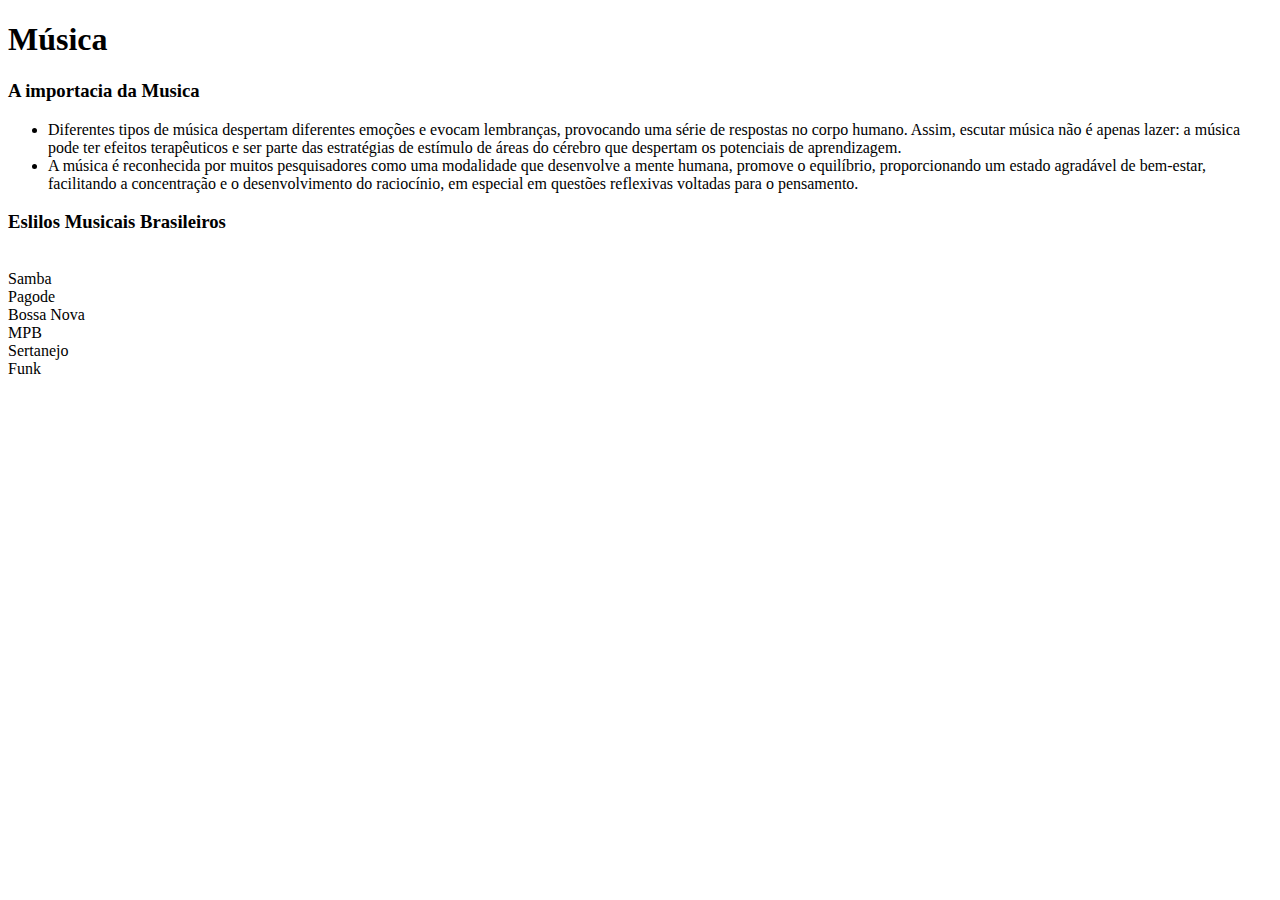
<file: boostrap.html>
<!doctype html>
<html lang="en">
  <head>
    <meta charset="utf-8">
    <meta name="viewport" content="width=device-width, initial-scale=1">
    <title>Bootstrap</title>
    <link href="https://cdn.jsdelivr.net/npm/bootstrap@5.2.0-beta1/dist/css/bootstrap.min.css" rel="stylesheet" integrity="sha384-0evHe/X+R7YkIZDRvuzKMRqM+OrBnVFBL6DOitfPri4tjfHxaWutUpFmBp4vmVor" crossorigin="anonymous">
  </head>
  <body>
    <h1>Música</h1>
    <h3>A importacia da Musica</h3>
    <ul>
      <li>Diferentes tipos de música despertam diferentes emoções e evocam
lembranças, provocando uma série de respostas no corpo humano. Assim,
escutar música não é apenas lazer: a música pode ter efeitos terapêuticos
e ser parte das estratégias de estímulo de áreas do cérebro que despertam
os potenciais de aprendizagem.</li>  
      <li>A música é reconhecida por muitos pesquisadores como uma modalidade que desenvolve a 
      mente humana, promove o equilíbrio, proporcionando um estado agradável de bem-estar, 
      facilitando a concentração e o desenvolvimento do raciocínio, em especial em questões 
      reflexivas voltadas para o pensamento.</li>
    </ul>
    <h3>Eslilos Musicais Brasileiros</h3>
    <br>
    <div class="container overflow-hidden">
      <div class="row gy-5">
        <div class="col-6">
          <div class="p-3 border bg-light">Samba</div>
        </div>
        <div class="col-6">
          <div class="p-3 border bg-light">Pagode</div>
        </div>
        <div class="col-6">
          <div class="p-3 border bg-light">Bossa Nova</div>
        </div>
        <div class="col-6">
          <div class="p-3 border bg-light">MPB</div>
        </div>
        <div class="col-6">
          <div class="p-3 border bg-light">Sertanejo</div>
        </div>
        <div class="col-6">
          <div class="p-3 border bg-light">Funk</div>
        </div>
      </div>
    </div>
    
    
  </body>
</html>
</file>
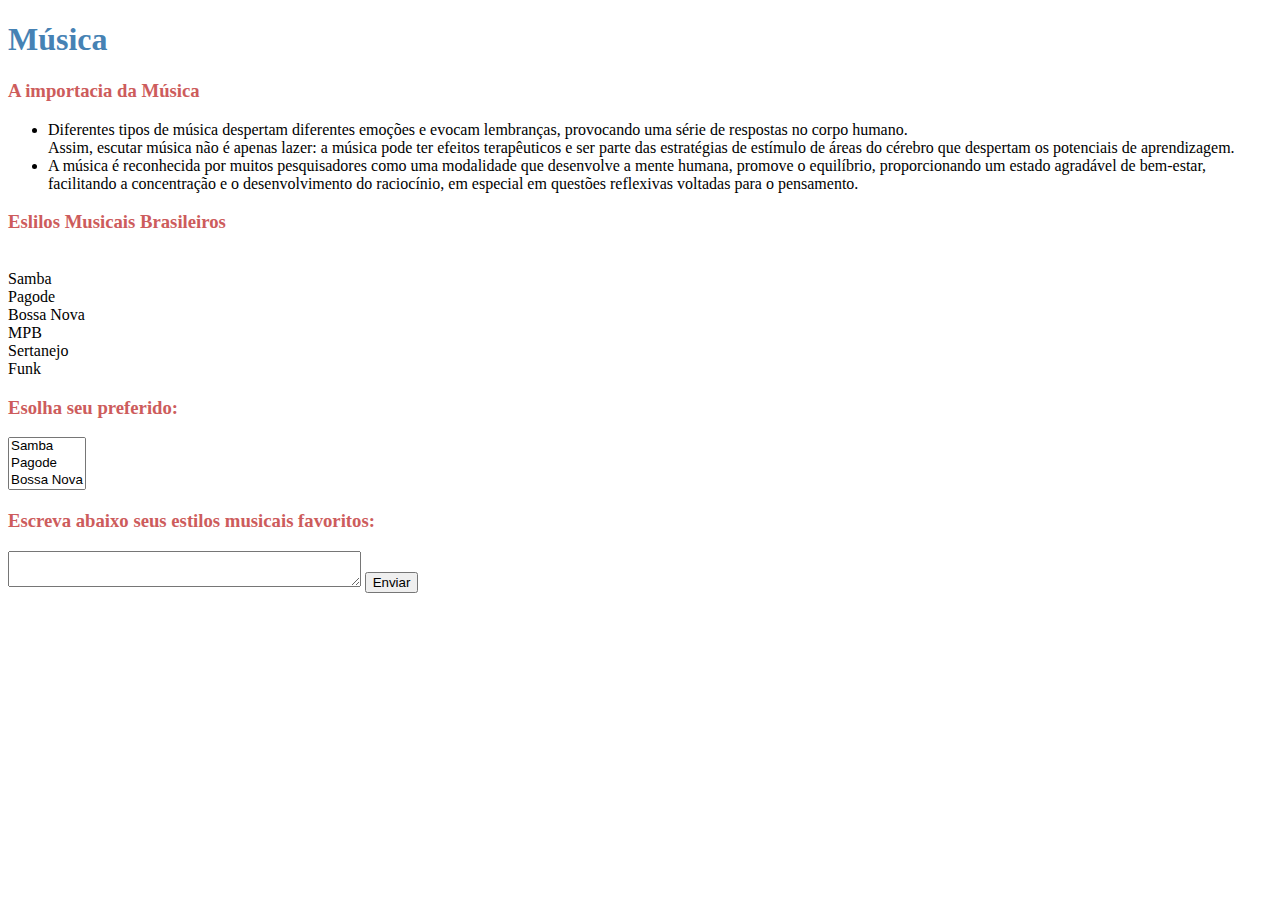
<file: bootstrap.html>
<!doctype html>
<html lang="en">
  <head>
    <meta charset="utf-8">
    <meta name="viewport" content="width=device-width, initial-scale=1">
    <title>Bootstrap</title>
    <link href="https://cdn.jsdelivr.net/npm/bootstrap@5.2.0-beta1/dist/css/bootstrap.min.css" rel="stylesheet" integrity="sha384-0evHe/X+R7YkIZDRvuzKMRqM+OrBnVFBL6DOitfPri4tjfHxaWutUpFmBp4vmVor" crossorigin="anonymous">
    <style>
      h3 {color:#CD5C5C;}
      h1 {color: #4682B4}
    
  </style>
  </head>
  <body background="">
    <div class="bg-info text-center p-4">
    <h1>Música</h1>
    </div>
    <h3>A importacia da Música</h3>
    <div class="row-cols-2  ">
    <ul>
      <li>Diferentes tipos de música despertam diferentes emoções e evocam
lembranças, provocando uma série de respostas no corpo humano.<br>
        Assim, escutar música não é apenas lazer: a música pode ter efeitos terapêuticos e ser parte das estratégias de estímulo de áreas do cérebro que despertam
os potenciais de aprendizagem.</li>  
      <li>A música é reconhecida por muitos pesquisadores como uma modalidade que desenvolve a 
      mente humana, promove o equilíbrio, proporcionando um estado agradável de bem-estar, 
      facilitando a concentração e o desenvolvimento do raciocínio, em especial em questões 
      reflexivas voltadas para o pensamento.</li>
    </ul>
    </div>
    <h3>Eslilos Musicais Brasileiros</h3><br>
    <div class="text-info">
    <div class="container overflow-hidden">
      <div class="row gy-5">
        <div class="col-6">
          <div class="p-3 border bg-light">Samba</div>
        </div>
        <div class="col-6">
          <div class="p-3 border bg-light">Pagode</div>
        </div>
        <div class="col-6">
          <div class="p-3 border bg-light">Bossa Nova</div>
        </div>
        <div class="col-6">
          <div class="p-3 border bg-light">MPB</div>
        </div>
        <div class="col-6">
          <div class="p-3 border bg-light">Sertanejo</div>
        </div>
        <div class="col-6">
          <div class="p-3 border bg-light">Funk</div>
        </div>
      </div>
    </div>
    </div>
    <h3>Esolha seu preferido: </h3>
    <select name="preferido" multiple size=3>
      <option value="10">Samba</option>
      <option value="12">Pagode</option>
      <option value="15">Bossa Nova</option>
      <option value="20">MPB</option>
      <option value="25">Funk</option>
    </select><div ="p-4"></div>
    <h3>Escreva abaixo seus estilos musicais favoritos: </h3>
    <textarea row="6" style= "width: 26em" id="opniao" name="opniao"></textarea>
    <input class="botao" type="submit" value="Enviar"><br>
    
  </body>
</html>
</file>
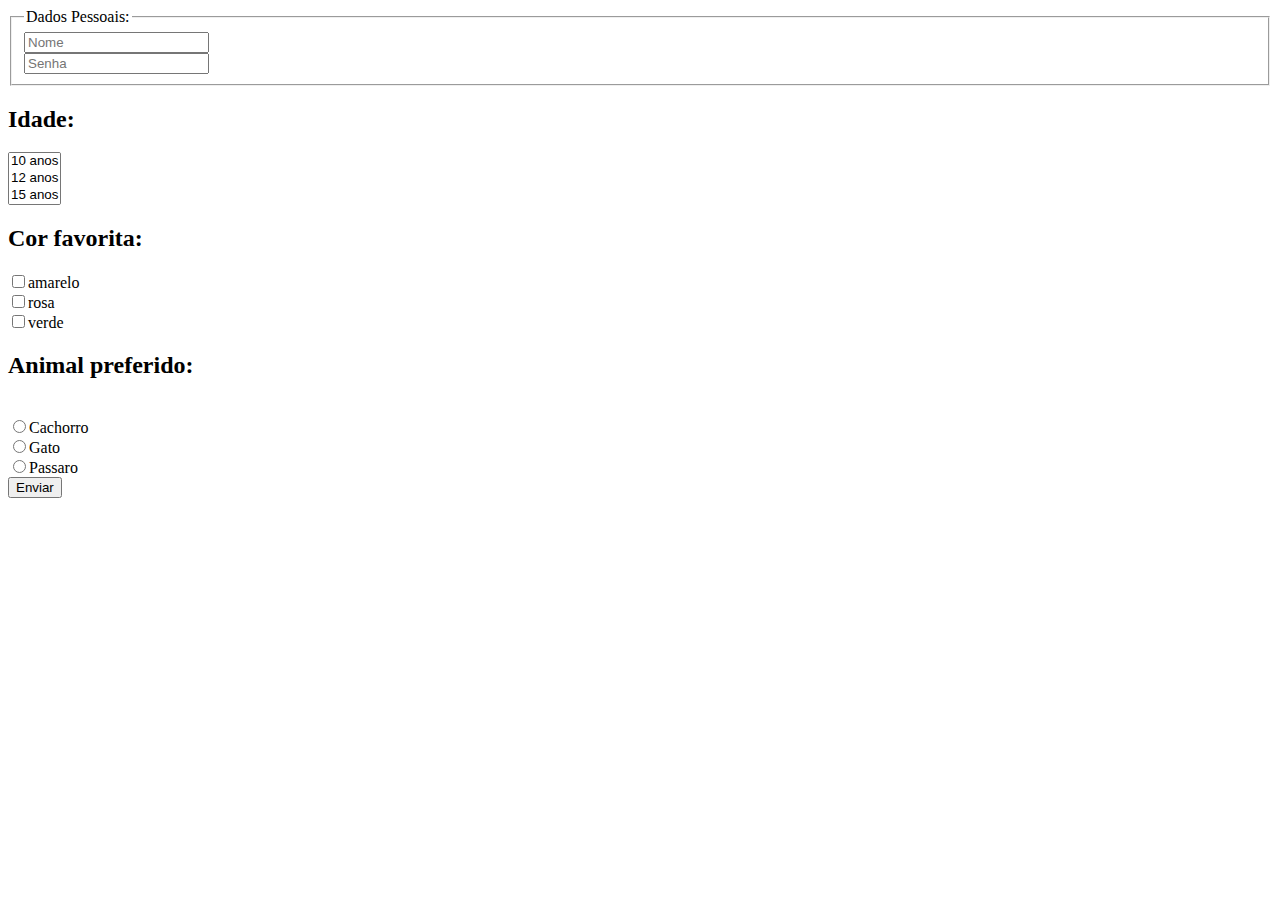
<file: formulario.html>
<html>
<head>
  <title>formulario</title>
</head>
<body>
  <form action="" method="get">
    <fieldset>
      <legend>Dados Pessoais:</legend>
      <input type="text" name="nome" placeholder="Nome"><br>
      <input type="password" name="senha" placeholder="Senha"><br>
    </fieldset>
    <h2>Idade:</h2>
    <select name="idade" multiple size=3>
      <option value="10">10 anos</option>
      <option value="12">12 anos</option>
      <option value="15">15 anos</option>
      <option value="20">20 anos</option>
      <option value="25">25 anos</option>
    </select><br>
    <h2>Cor favorita:</h2>
    <input type="checkbox" name="escolha" value="amarelo">amarelo<br>
    <input type="checkbox" name="escolha" value="rosa">rosa<br>
    <input type="checkbox" name="escolha" value="verde">verde<br>
    <h2>Animal preferido:</h2><br>
    <input type="radio" name="animal" value="cachorro">Cachorro<br>
    <input type="radio" name="animal" value="gato">Gato<br>
    <input type="radio" name="animal" value="passaro">Passaro<br>
    <input type="submit" value="Enviar"><br>
  </form> 
</body>
</html>
</file>
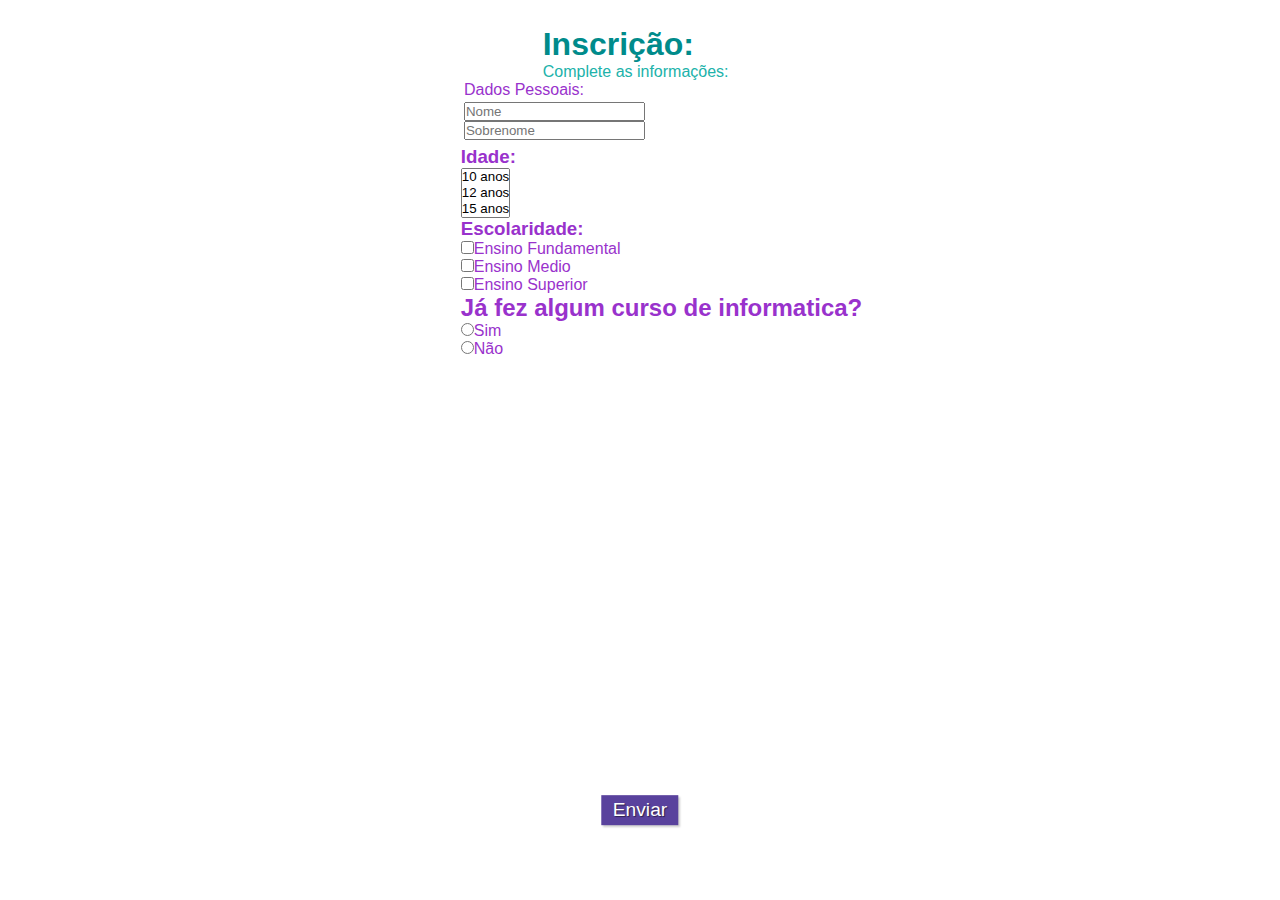
<file: formulario2.html>
<html>
<head>
  <title>formulario</title>
  <link rel="stylesheet" href="formulario.css">
</head>
<body>
  <div>
    <h1 id="titulo">Inscrição:</h1>
    <p id="subtitulo">Complete as informações:</p>
  </div>
  <form action="" method="get">
    <fieldset>
      <legend>Dados Pessoais:</legend>
      <input type="text" name="nome" placeholder="Nome"><br>
      <input type="text" name="sobrenome" placeholder="Sobrenome"<br>
    </fieldset>
    <h3>Idade:</h3>
    <select name="idade" multiple size=3>
      <option value="10">10 anos</option>
      <option value="12">12 anos</option>
      <option value="15">15 anos</option>
      <option value="20">20 anos</option>
      <option value="25">25 anos</option>
    </select><br>
    <h3>Escolaridade:</h3>
    <input type="checkbox" name="escolha" value="fundamental">Ensino Fundamental<br>
    <input type="checkbox" name="escolha" value="medio">Ensino Medio<br>
    <input type="checkbox" name="escolha" value="superior">Ensino Superior<br>
    <h2>Já fez algum curso de informatica?</h2>
    <input type="radio" name="selecionar" value="sim">Sim<br>
    <input type="radio" name="selecionar" value="não">Não<br>
    <div style="width= 40em;"></div>
    <input class="botao" type="submit" value="Enviar"><br>
  </form> 
</body>
</html>
</file>
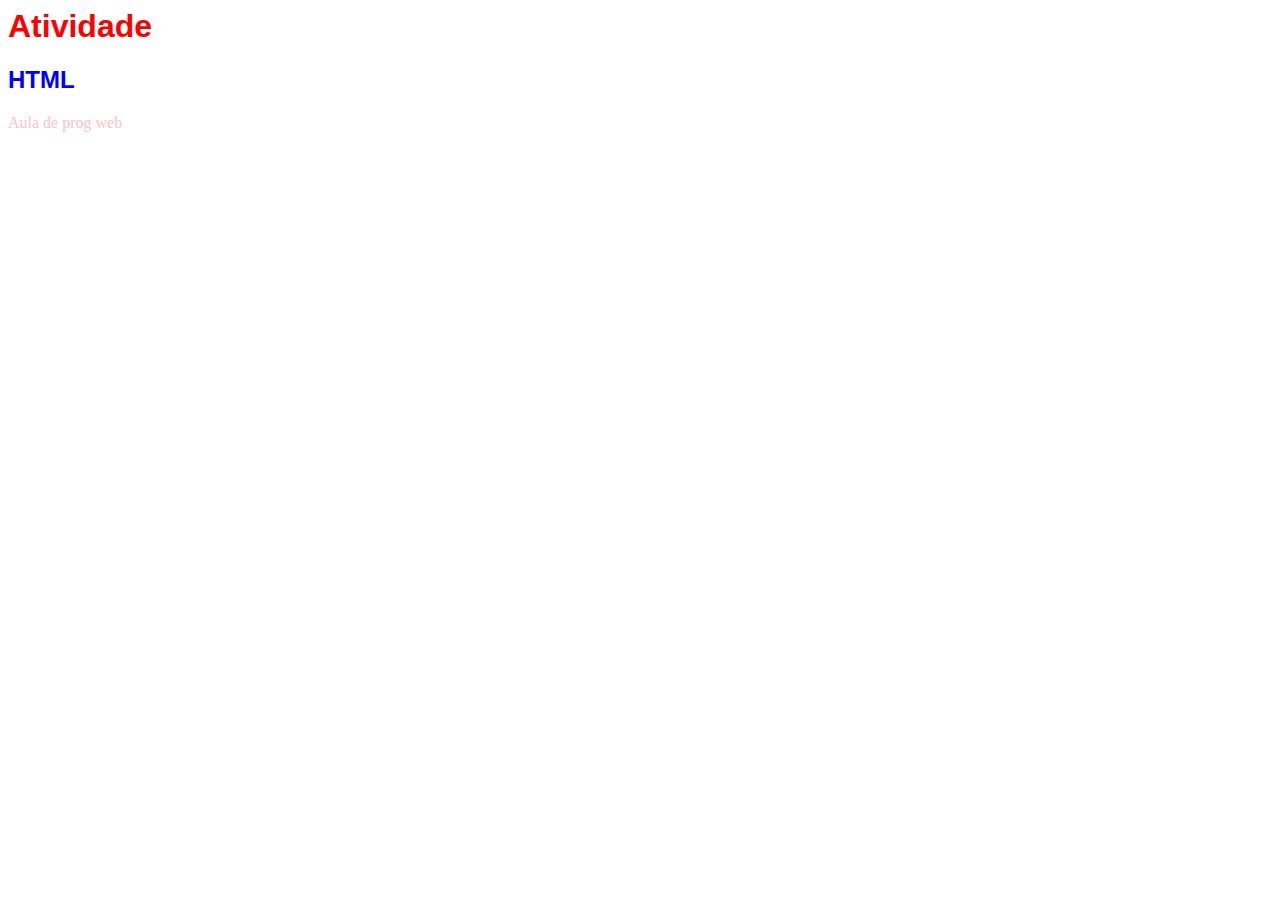
<file: introcss.html>
<html>
  <head>
    <title>Prog web</title>
  <link rel="stylesheet" href="introcss.css">
  <style>
    body {color:pink;}
    h2 {color:blue;}
     
  </style>
  </head>
  <body>
    <h1>Atividade</h1>
    <h2>HTML</h2>
    <p style="font-family:calibri">Aula de prog web</p>
  </body>
</html>
</file>
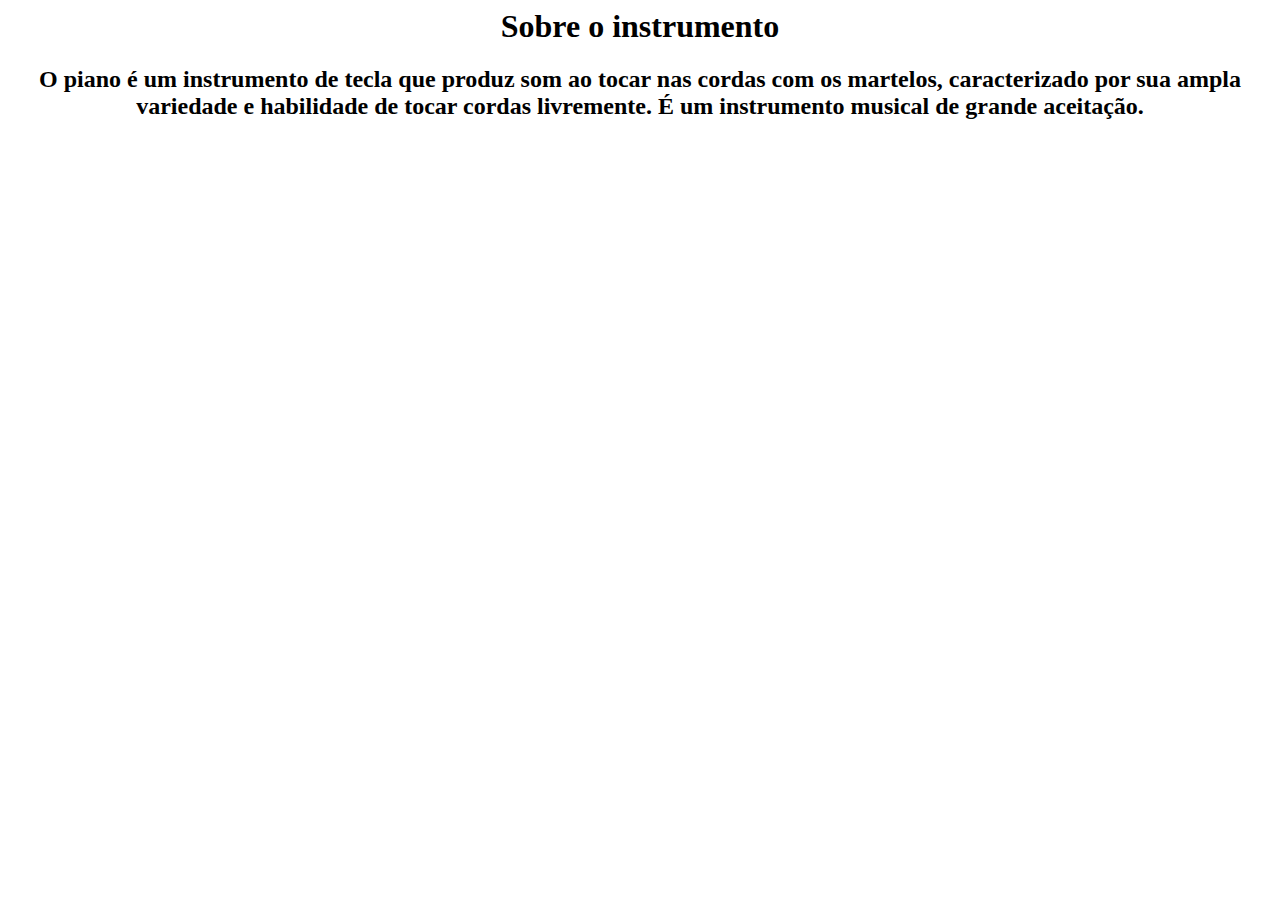
<file: link.html>
<html lang="en">
  <head>
    <meta charset="utf-8">
    <meta name="viewport" content="width=device-width, initial-scale=1">
    <title>Bootstrap 2</title>
    <link href="https://cdn.jsdelivr.net/npm/bootstrap@5.2.0-beta1/dist/css/bootstrap.min.css" rel="stylesheet" integrity="sha384-0evHe/X+R7YkIZDRvuzKMRqM+OrBnVFBL6DOitfPri4tjfHxaWutUpFmBp4vmVor" crossorigin="anonymous">    
  </head>
  <body>
    <center>
    <div class="bg-secondary text-center p-4">
    <h1>Sobre o instrumento</h1>
    </div>
    <h2>O piano é um instrumento de tecla que produz som ao tocar nas cordas com os martelos, caracterizado por sua ampla variedade e habilidade de tocar cordas livremente. É um instrumento musical de grande aceitação.</h2>
    </center>  
  </body>
  
</html>
</file>
<file: formulario.css>
*{
  margin: 0;
  padding: 0;
}
body{
    background-color: white;
    font-family: sans-serif;
    font-size: 1em;
    color: #9932CC;
    margin-left: 36%;
    margin-top: 2%;
    justify-content: center;
}
div{
  font-family: sans-serif;
  color: #008B8B;
  margin-left: 7%;
  margin-left: 10%;
}
p{
  color:#20B2AA;
}
fieldset{
  border: 0;
  margin-bottom: 0.2em;
  display: block;
  margin-right: 1em;
  padding: 0.2em;
  font-size: 1em;
  border-radius: 5px;
}




.botao {
    font-size: 1.2em;
    background: #59429d;
    border: 0;
    margin-bottom: 1em;
    color: #ffffff;
    padding: 0.2em 0.6em;
    box-shadow: 2px 2px 2px rgba(0,0,0,0.2);
    text-shadow: 1px 1px 1px rgba(0,0,0,0.5);
    position: absolute;
    top: 90%;
    left: 50%;
    margin-right: -50%;
    transform: translate(-50%, -50%)
}
.botao:hover {
    background: #CCBBFF;
    box-shadow: inset 2px 2px 2px rgba(0,0,0,0.2);
    text-shadow: none;
}
.botao, select{
    cursor: pointer;
}
</file>
<file: introcss.css>
body {
    font-family: sans-serif
}

h1 { color:red;
     font-family:arial
}

h2 { color:pink; 
}
</file>
